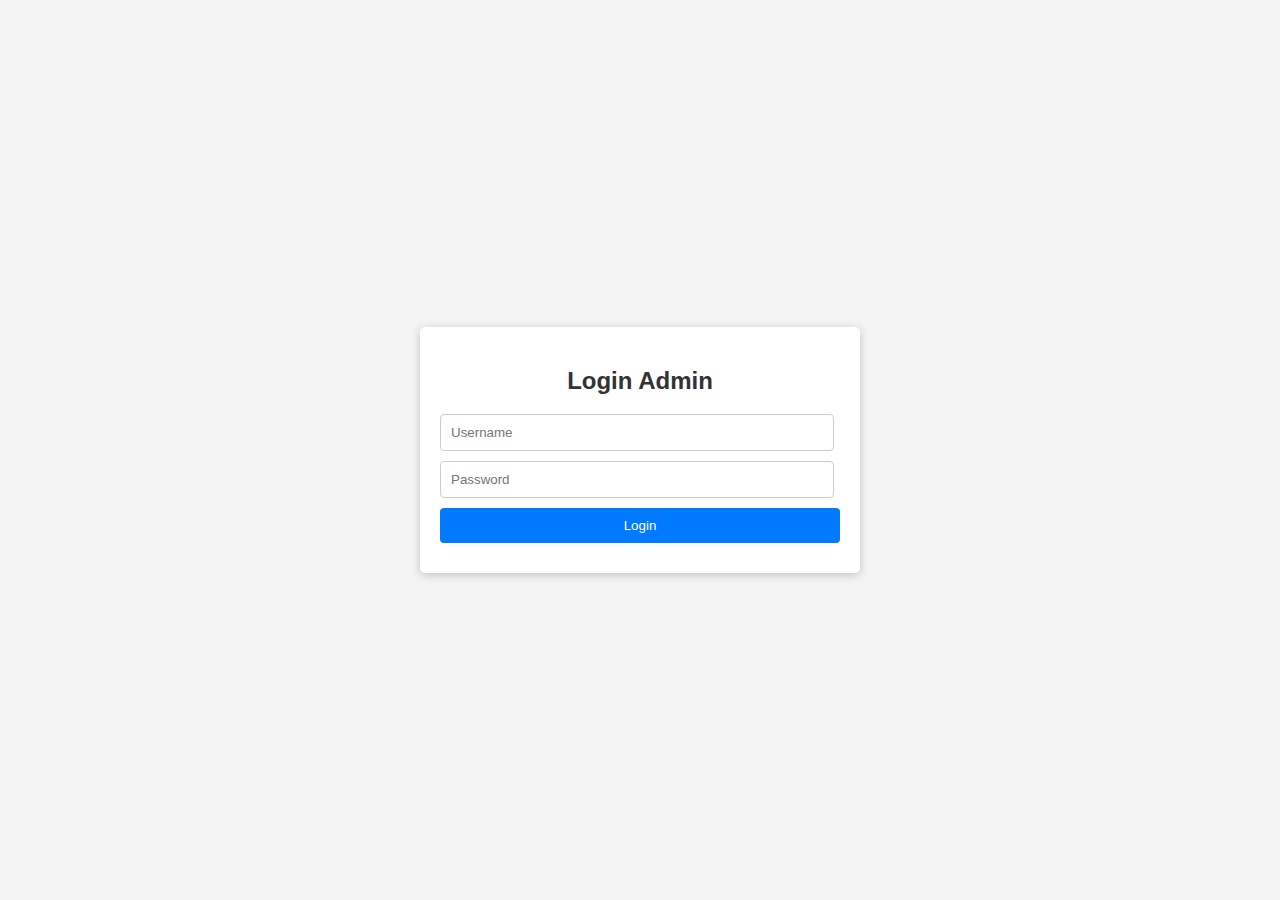
<file: index.html>
<!DOCTYPE html>
<html>
<head>  <meta charset="UTF-8">
  <meta name="viewport" content="width=device-width, initial-scale=1.0">
  <meta http-equiv="X-UA-Compatible" content="ie=edge">
    <title>Login Admin</title>
    <style>
        body {
            font-family: Arial, sans-serif;
            background-color: #f4f4f4;
            margin: 0;
            padding: 0;
            display: flex;
            justify-content: center;
            align-items: center;
            height: 100vh;
        }

        .container {
            max-width: 400px;
            padding: 20px;
            background-color: #fff;
            border-radius: 5px;
            box-shadow: 0 2px 10px rgba(0, 0, 0, 0.2);
        }

        h2 {
            text-align: center;
            color: #333;
        }

        input[type="text"],
        input[type="password"] {
            width: 93%;
            padding: 10px;
            margin-bottom: 10px;
            border: 1px solid #ccc;
            border-radius: 4px;
        }

        input[type="submit"] {
            width: 100%;
            padding: 10px;
            background-color: #007bff;
            color: white;
            border: none;
            border-radius: 4px;
            cursor: pointer;
            transition: background-color 0.3s ease;
        }

        input[type="submit"]:hover {
            background-color: #0056b3;
        }

        .error {
            color: red;
            margin-bottom: 10px;
            animation: shake 0.5s ease-in-out;
            animation-iteration-count: 1;
        }

        @keyframes shake {
            0%,
            100% {
                transform: translateX(0);
            }
            10%,
            30%,
            50%,
            70%,
            90% {
                transform: translateX(-10px);
            }
            20%,
            40%,
            60%,
            80% {
                transform: translateX(10px);
            }
        }

        @media (max-width: 600px) {
            .container {
                max-width: 300px;
                padding: 15px;
            }

            h2 {
                font-size: 24px;
            }
        }
    </style>
</head>
<body>
    <div class="container">
        <h2>Login Admin</h2>

        <form id="loginForm" onsubmit="return validateForm()">
            <input type="text" id="username" placeholder="Username">
            <input type="password" id="password" placeholder="Password">
            <input type="submit" value="Login">
        </form>

        <div id="errorMessage" class="error"></div>
    </div>

    <script>
        // Data login admin
        const adminUsername = "admin";
        const adminPassword = "fabian";

        function validateForm() {
            var username = document.getElementById("username").value;
            var password = document.getElementById("password").value;
            var errorMessage = document.getElementById("errorMessage");

            if (username === adminUsername && password === adminPassword) {
                // Redirect to admin page or link
                window.location.href = "panel.html"; // Replace with your file or link
                return false; // Prevent form submission
            } else {
                errorMessage.innerHTML = "Username atau password salah.";
                return false; // Prevent form submission
            }
        }
    </script>
</body>
</html>
</file>
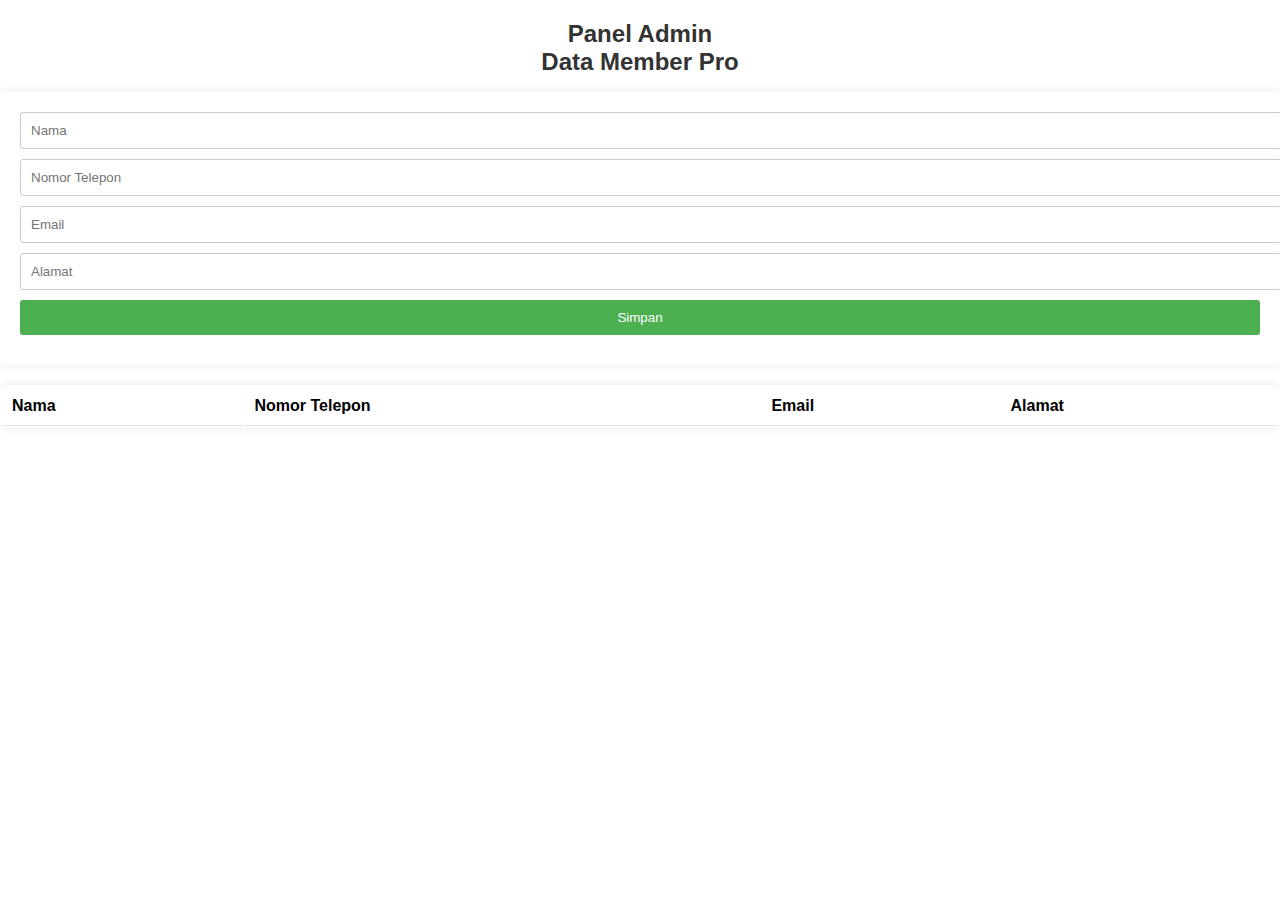
<file: panel.html>
<!DOCTYPE html>
<html>
<head>
   <meta charset="UTF-8">
  <meta name="viewport" content="width=device-width, initial-scale=1">
  <title>Panel Admin</title>
  <link rel="stylesheet" type="text/css" href="style 1.css">
</head>
<body>
  <h1>Panel Admin <br>
  Data Member Pro</h1>
  
  <form id="adminForm">
    <input type="text" id="name" placeholder="Nama" required>
    <input type="tel" id="phone" placeholder="Nomor Telepon" required>
    <input type="email" id="email" placeholder="Email" required>
    <input type="text" id="address" placeholder="Alamat" required>
    <button type="submit">Simpan</button>
  </form>
  
  <table id="dataTable">
    <tr>
      <th>Nama</th>
      <th>Nomor Telepon</th>
      <th>Email</th>
      <th>Alamat</th>
    </tr>
  </table>
  
  <script src="panel.js"></script>
</body>
</html>
</file>
<file: style 1.css>
body {
  font-family: Arial, sans-serif;
  margin: 0;
  padding: 0;
}

.container {
  max-width: 800px;
  margin: 0 auto;
  padding: 20px;
}

h1 {
  text-align: center;
  color: #333;
  font-size: 24px;
  margin-top: 20px;
}

#adminForm {
  margin-bottom: 20px;
}

form {
  background-color: #fff;
  border-radius: 5px;
  box-shadow: 0 0 10px rgba(0, 0, 0, 0.1);
  padding: 20px;
}

form input,
form button {
  width: 100%;
  padding: 10px;
  margin-bottom: 10px;
  border: 1px solid #ccc;
  border-radius: 3px;
}

form button {
  background-color: #4CAF50;
  color: #fff;
  border: none;
  cursor: pointer;
  transition: background-color 0.3s;
}

form button:hover {
  background-color: #45a049;
}

table {
  width: 100%;
  background-color: #fff;
  border-radius: 5px;
  box-shadow: 0 0 10px rgba(0, 0, 0, 0.1);
}

th, td {
  padding: 10px;
  text-align: left;
  border-bottom: 1px solid #ddd;
}

@media (max-width: 480px) {
  h1 {
    font-size: 20px;
  }
  
  .container {
    padding: 10px;
  }

  form input,
  form button {
    margin-bottom: 5px;
  }

  table {
    font-size: 12px;
  }
}
</file>
